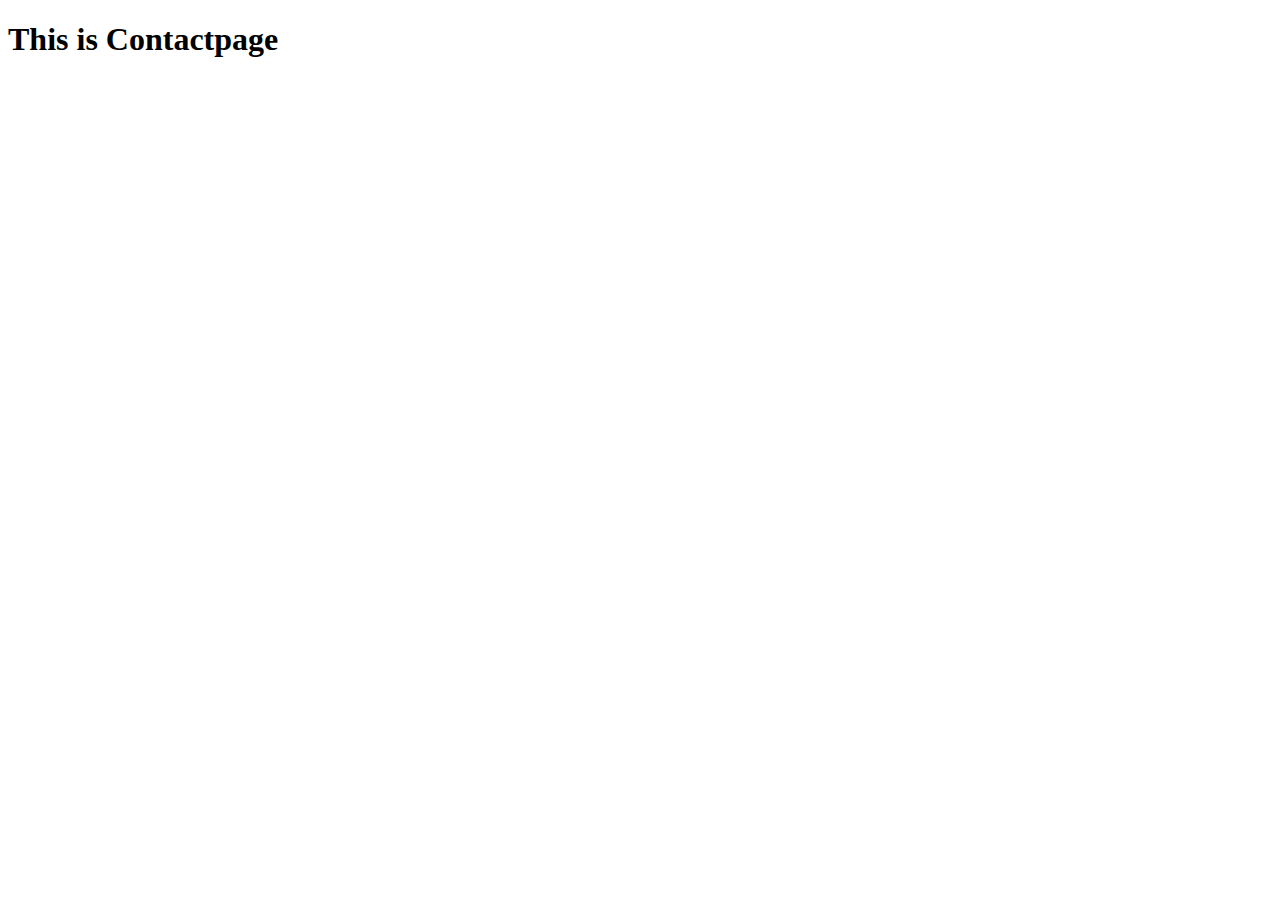
<file: vegmart - Copy/templates/contact.html>
<!DOCTYPE html>
<html lang="en">
<head>
    <meta charset="UTF-8">
    <meta http-equiv="X-UA-Compatible" content="IE=edge">
    <meta name="viewport" content="width=device-width, initial-scale=1.0">
    <title>vegmart</title>
</head>
<body>
    <h1>This is Contactpage</h1>
</body>
</html>
</file>
